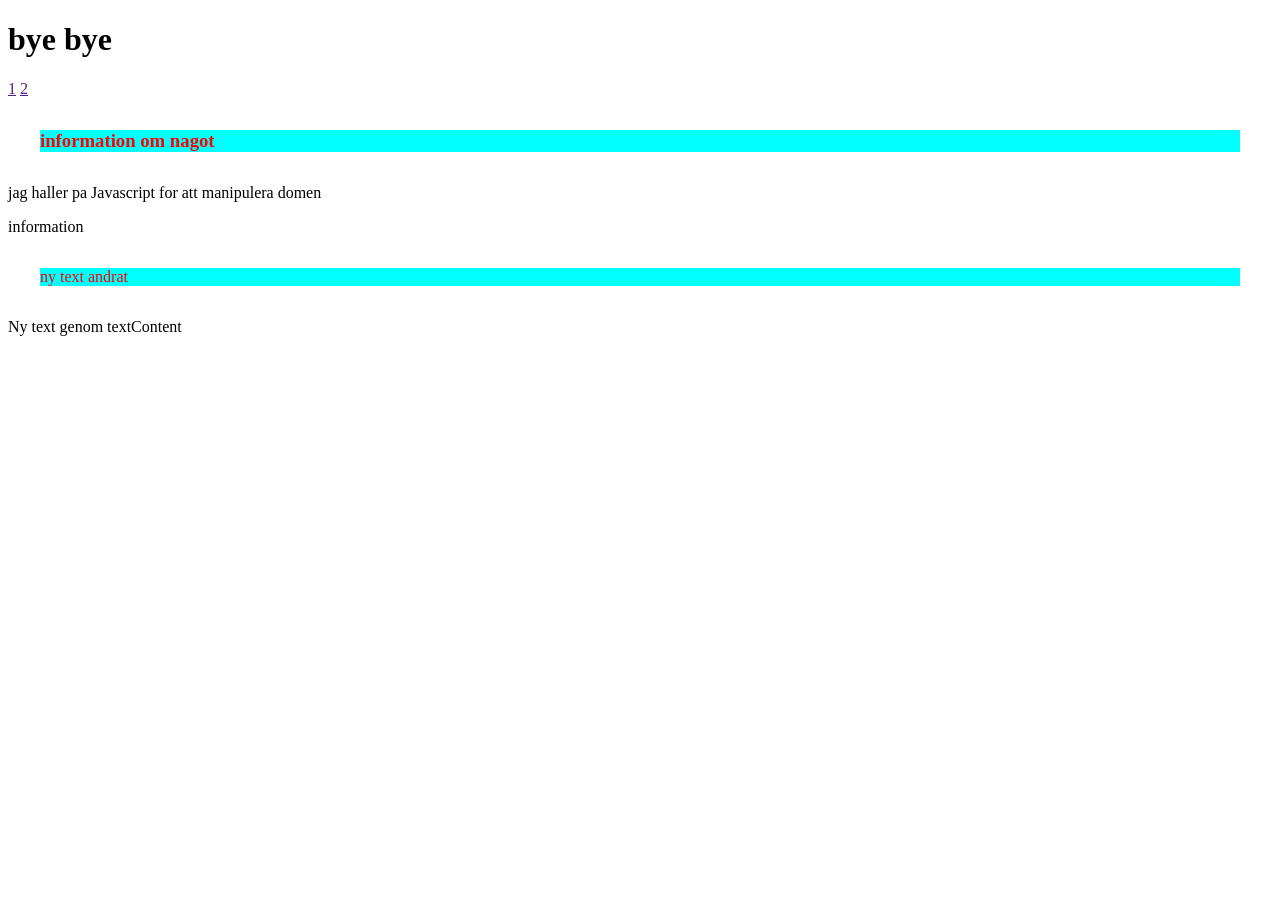
<file: dom-event/index.html>
<!DOCTYPE html>
<html lang="en">
<head>
    <script defer src="./dom.js"></script>
    <meta charset="UTF-8">
    <meta name="viewport" content="width=device-width, initial-scale=1.0">
    <link rel="stylesheet" href="./style.css">
    <title>Document</title>
</head>
<body>
    <header><h1>Hello</h1>
    <nav> <a href="">1</a> <a href="">2</a></nav>
</header>
<main>
    <h3 class="h3-content">Huvudinehhal</h3>

    <p id="info">annan text p</p>
    <p>information</p>
    <div class="klass">dfdfdf</div>
</main>
    
</body>
</html>
</file>
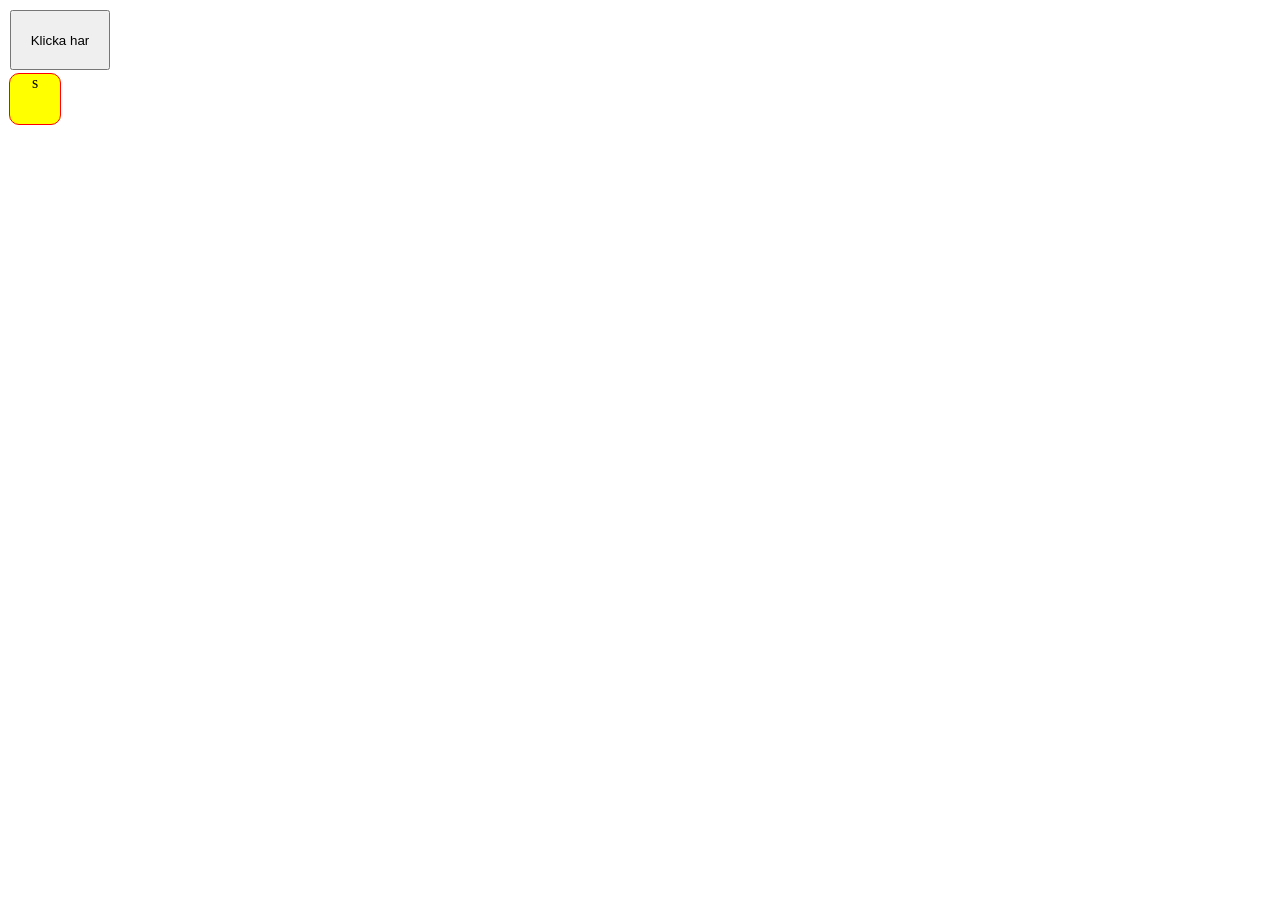
<file: dom-event2/indexevents.html>
<!DOCTYPE html>
<html lang="en">
<head>
    <meta charset="UTF-8">
    <script defer src="./scriptevent.js"></script>
    <link rel="stylesheet" href="./styleevent.css">
    <meta name="viewport" content="width=device-width, initial-scale=1.0">
    <title>Document</title>
</head>
<body>
    <button>Klicka har</button>
    <div class="box">s</div>
    <ol></ol>
</body>
</html>
</file>
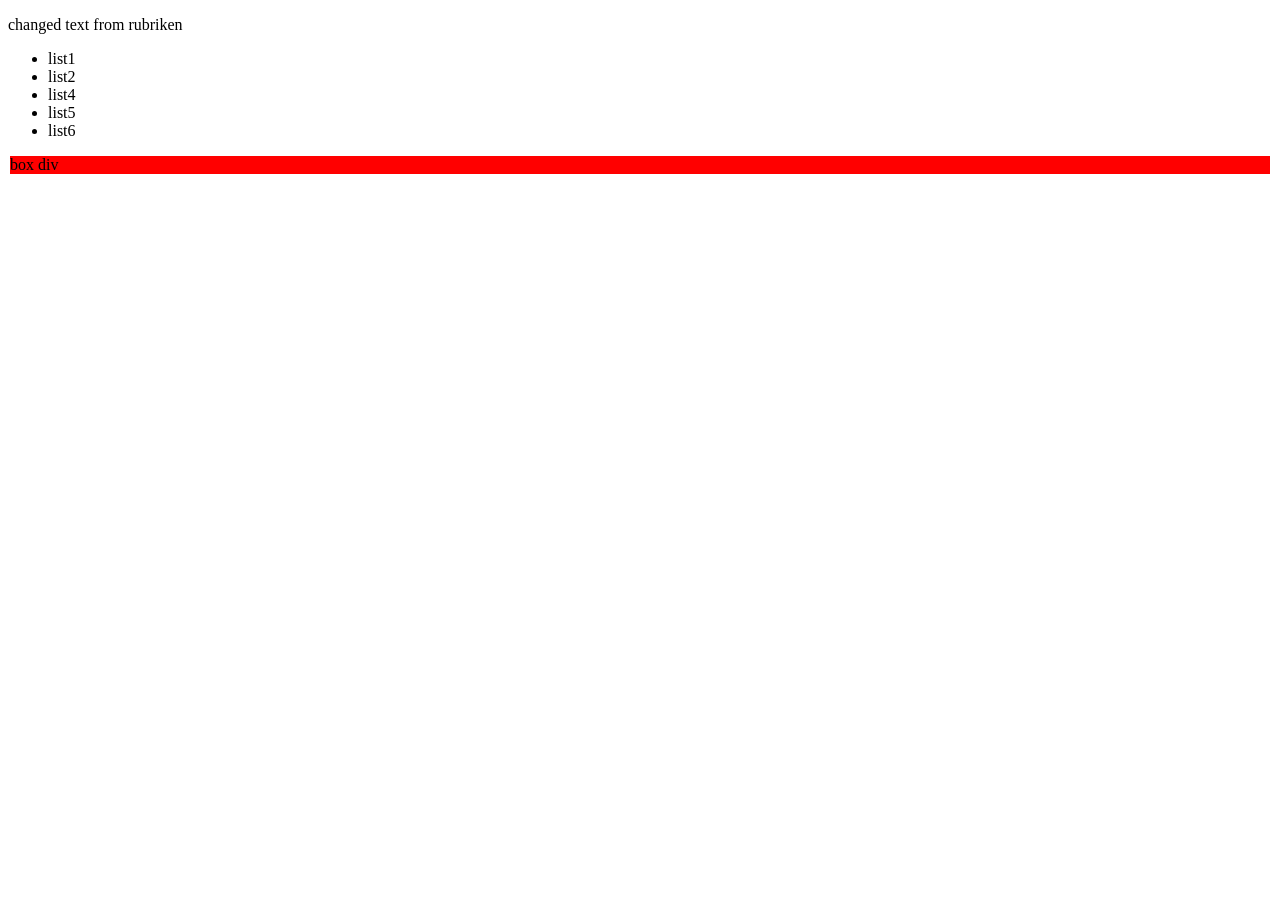
<file: practice/indexpractice.html>
<!DOCTYPE html>
<html lang="en">
<head>
    <meta charset="UTF-8">
    <script defer src="./dompractice.js"></script>
    <meta name="viewport" content="width=device-width, initial-scale=1.0">
    <link rel="stylesheet" href="./stylepractice.css">
    <title>Document</title>
</head>
<body>
    <main>
    <p>rubriken</p>
    <ul>
        <li>list1</li>
        <li>list2</li>
    </ul>

    <div id="boxx">box div</div>

    </main>
</body>
</html>
</file>
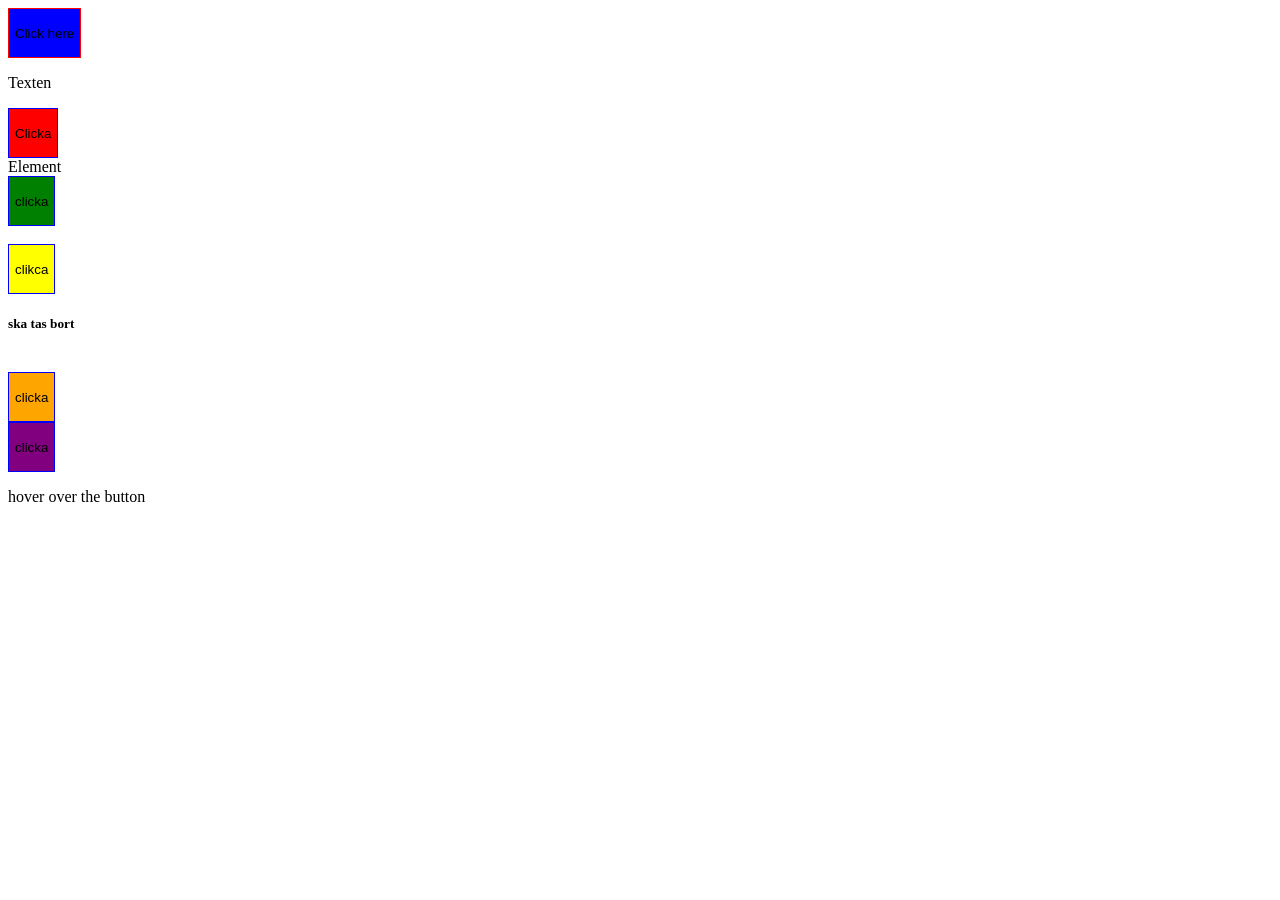
<file: workshop/indexeventws.html>
<!DOCTYPE html>
<html lang="en">
<head>
    <meta charset="UTF-8">
    <script defer src="./scripteventws.js"></script>
    <link rel="stylesheet" href="styleevenws.css">
    <meta name="viewport" content="width=device-width, initial-scale=1.0">
    <title>Document</title>
</head>
<body>
    <main>
    <button class="btn1">Click here</button>
    <p>Texten</p>

    <button class="btn2">Clicka</button>
    <div>Element</div>

    <button class="btn3">clicka</button>
    <br>
    <br>
    <button class="btn4">clikca</button>
    <h5>ska tas bort</h5>
    <br>

   <button class="btn5">clicka</button>
<br>
   <button class="btn6"> clicka </button>
   <p class="hover">hover over the button</p>

    
    </main>
</body>
</html>
</file>
<file: dom-event/style.css>
.color {
    color: red;
    margin: 2rem;
    background-color: aqua;

}
</file>
<file: dom-event2/styleevent.css>
button{
    width: 100px;
    height: 60px;
    margin: 2px;
}

.box {
    width: 50px;
    height: 50px;
    background-color: yellow;
    margin: 1px;
    border: 1px solid red;
    border-radius: 10px;
    text-align: center;
}
</file>
<file: practice/stylepractice.css>
.highlight {
    color: blue;
    background-color: red;
    margin: 2px;
}
</file>
<file: workshop/styleevenws.css>
.btn1 {
    height: 50px;
    width: 60;
    background-color: blue;
    border: 1px solid red;

}

.highlight {
    color: red;
    font-family: 'Gill Sans', 'Gill Sans MT', Calibri, 'Trebuchet MS', sans-serif;
}

.btn2 {
    height: 50px;
    width: 60;
    background-color:red;
    border: 1px solid blue;

}

.btn3 {
    height: 50px;
    width: 60;
    background-color: green;
    border: 1px solid blue;

}

.btn4 {
    height: 50px;
    width: 60;
    background-color: yellow;
    border: 1px solid blue;

}

.btn5 {
    height: 50px;
    width: 60;
    background-color: orange;
    border: 1px solid blue;

}

.btn6 {
    height: 50px;
    width: 60;
    background-color: purple;
    border: 1px solid blue;

}
</file>
